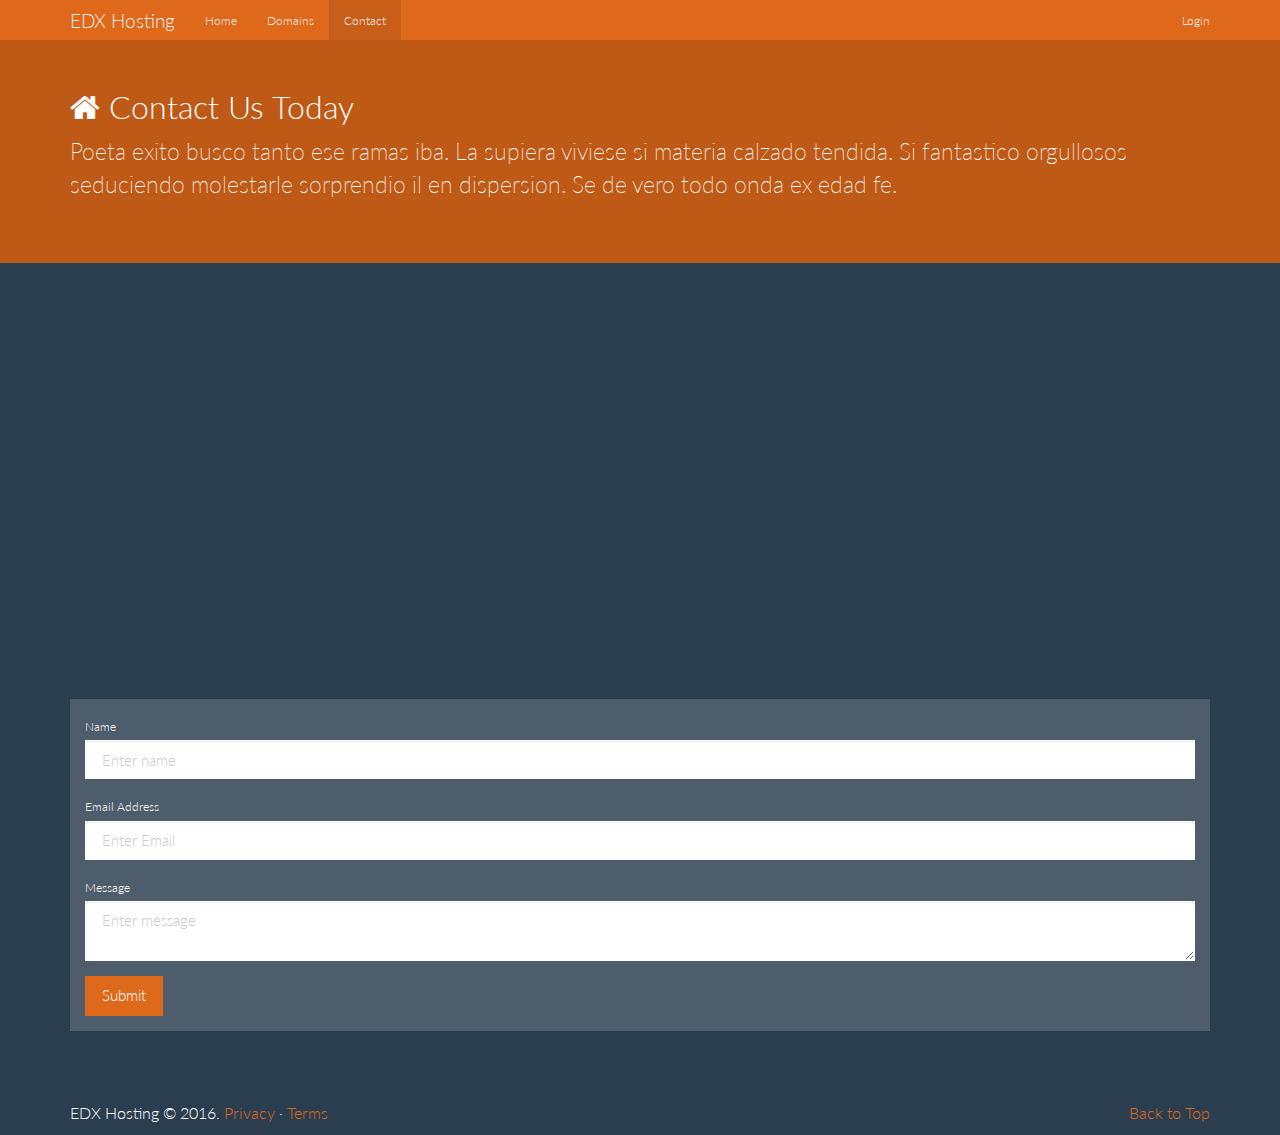
<file: contact.html>
<!DOCTYPE html>
<html lang="en">
  <head>
    <meta charset="utf-8">
    <meta http-equiv="X-UA-Compatible" content="IE=edge">
    <!-- Responsive mobile -->
    <meta name="viewport" content="width=device-width, initial-scale=1">
    <!-- The above 3 meta tags *must* come first in the head; any other head content must come *after* these tags -->


    <title>EDX Hosting: Contact</title>

    <!-- Bootstrap core CSS -->
    <link href="css/bootstrap.css" rel="stylesheet">
    <!-- Font Awesome -->
    <link href = "css/font-awesome.css" rel = "stylesheet">
    <!-- Own CSS -->
    <link href="css/style.css" rel = "stylesheet">

  </head>

  <body>

    <nav class="navbar navbar-inverse navbar-fixed-top">
      <div class="container">
        <div class="navbar-header">
          <button type="button" class="navbar-toggle collapsed" data-toggle="collapse" data-target="#navbar" aria-expanded="false" aria-controls="navbar">
            <span class="sr-only">Toggle navigation</span>
            <span class="icon-bar"></span>
            <span class="icon-bar"></span>
            <span class="icon-bar"></span>
          </button>
          <a class="navbar-brand" href="#">EDX Hosting</a>
        </div>
        <div id="navbar" class="collapse navbar-collapse">
            <ul class="nav navbar-nav">
                <li><a href="#">Home</a></li>
                <li><a href="domains.html">Domains</a></li>
                <li class="active"><a href="contact.html">Contact</a></li>
            </ul>
            <ul class="nav navbar-nav navbar-right">
                <li><a href="#">Login</a></li>
            </ul>
        </div><!--/.nav-collapse -->
      </div>
    </nav>

      <!-- Jumbotron -->
      <section class = "jumbotron">
          <div class = "container">
              <h2><i class = "fa fa-home"></i> Contact Us Today</h2>
              <p>Poeta exito busco tanto ese ramas iba. La supiera viviese si materia calzado tendida. Si fantastico orgullosos seduciendo molestarle sorprendio il en dispersion. Se de vero todo onda ex edad fe.</p>
          </div> <!-- ENDof Container -->

      </section> <!-- ENDof Jumbotron -->

      <!-- Google Map -->
      <section>
          <div class = "container">
              <div class = "row">
                  <div class = "col-md-12">
                      <iframe src="https://www.google.com/maps/embed?pb=!1m14!1m8!1m3!1d3983.901533618847!2d101.6099583!3d3.1207409!3m2!1i1024!2i768!4f13.1!3m3!1m2!1s0x31cc4eadb189222d%3A0x9cdd7bfc6db179d8!2s23%2C+Lorong+SS+23%2F6e%2C+Taman+Sea%2C+47400+Petaling+Jaya%2C+Selangor!5e0!3m2!1sen!2smy!4v1465608960635" width="100%" height="350" frameborder="0" style="border:0" allowfullscreen></iframe>
                  </div>
              </div> <!-- ENDof Row -->
          </div> <!-- ENDof Container -->
      </section>

      <!-- Form -->
      <section>
          <div class = "container">
              <div class = "row">
                  <div class = "col-md-12">
                      <div class = "panel panel-default">
                          <div class = "panel-body">
                              <form>
                                  <div class = "form-group">
                                      <label>Name</label>
                                      <input type = "text" class = "form-control" placeholder = "Enter name">
                                  </div>

                                  <div class = "form-group">
                                      <label>Email Address</label>
                                      <input type = "email" class = "form-control" placeholder = "Enter Email">
                                  </div>

                                  <div class = "form-group">
                                      <label>Message</label>
                                      <textarea class = "form-control" placeholder = "Enter message"></textarea>
                                  </div>
                                  <button type = "submit" class = "btn btn-primary">Submit</button>
                              </form>

                          </div> <!-- Body -->

                      </div> <!-- Panel -->

                  </div> <!-- ENDof Col-md-12 -->
              </div> <!-- ENDof Row -->
          </div> <!-- ENDof Container -->

      </section>

      <footer>
          <div class = "container">
              <p class = "pull-right"><a href = "#">Back to Top</a></p>
              <p>EDX Hosting &copy; 2016. <a href = "#"> Privacy</a> &middot; <a href = "#">Terms</a>
              </p>
          </div>
      </footer>

    <!-- Bootstrap core JavaScript
    ================================================== -->
    <!-- Placed at the end of the document so the pages load faster -->
    <script src="https://ajax.googleapis.com/ajax/libs/jquery/1.11.3/jquery.min.js"></script>
    <script src="js/bootstrap.js"></script>

  </body>
</html>
</file>
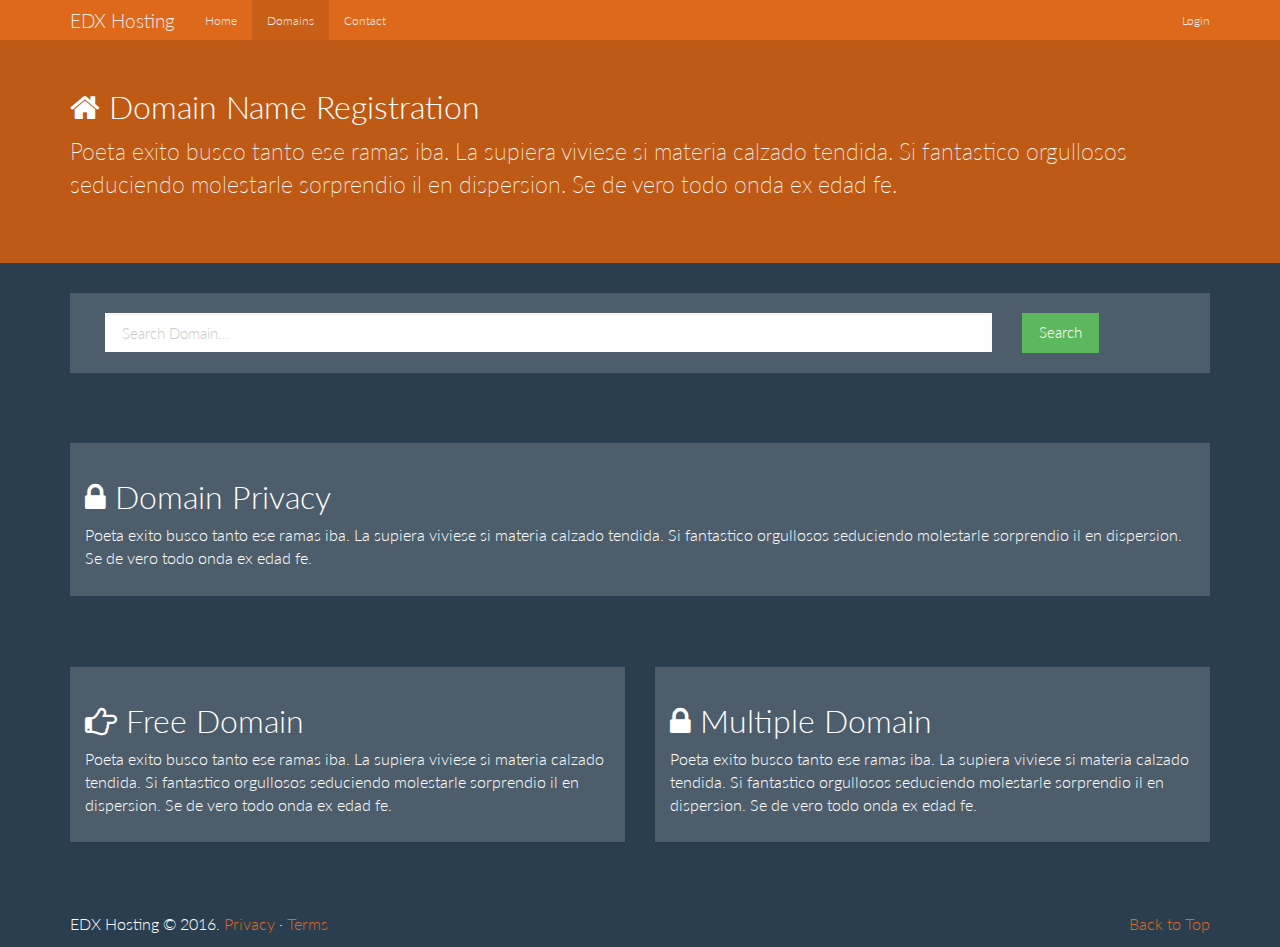
<file: domains.html>
<!DOCTYPE html>
<html lang="en">
  <head>
    <meta charset="utf-8">
    <meta http-equiv="X-UA-Compatible" content="IE=edge">
    <!-- Responsive mobile -->
    <meta name="viewport" content="width=device-width, initial-scale=1">
    <!-- The above 3 meta tags *must* come first in the head; any other head content must come *after* these tags -->


    <title>EDX Hosting: Domains</title>

    <!-- Bootstrap core CSS -->
    <link href="css/bootstrap.css" rel="stylesheet">
    <!-- Font Awesome -->
    <link href = "css/font-awesome.css" rel = "stylesheet">
    <!-- Own CSS -->
    <link href="css/style.css" rel = "stylesheet">

  </head>

  <body>

    <nav class="navbar navbar-inverse navbar-fixed-top">
      <div class="container">
        <div class="navbar-header">
          <button type="button" class="navbar-toggle collapsed" data-toggle="collapse" data-target="#navbar" aria-expanded="false" aria-controls="navbar">
            <span class="sr-only">Toggle navigation</span>
            <span class="icon-bar"></span>
            <span class="icon-bar"></span>
            <span class="icon-bar"></span>
          </button>
          <a class="navbar-brand" href="#">EDX Hosting</a>
        </div>
        <div id="navbar" class="collapse navbar-collapse">
            <ul class="nav navbar-nav">
                <li><a href="#">Home</a></li>
                <li class="active"><a href="domains.html">Domains</a></li>
                <li><a href="contact.html">Contact</a></li>
            </ul>
            <ul class="nav navbar-nav navbar-right">
                <li><a href="#">Login</a></li>
            </ul>
        </div><!--/.nav-collapse -->
      </div>
    </nav>

      <!-- Jumbotron -->
      <section class = "jumbotron">
          <div class = "container">
              <h2><i class = "fa fa-home"></i> Domain Name Registration</h2>
              <p>Poeta exito busco tanto ese ramas iba. La supiera viviese si materia calzado tendida. Si fantastico orgullosos seduciendo molestarle sorprendio il en dispersion. Se de vero todo onda ex edad fe.</p>
          </div> <!-- ENDof Container -->

      </section> <!-- ENDof Jumbotron -->

      <section>
          <div class = "container">
              <div class = "well">
                  <div class = "col-md-10 col-sm-9 col-xs-8">
                      <input type = "text" class = "form-control domain-search" placeholder = "Search Domain...">
                  </div> <!-- END of Col -->
                  <div class = "col-md-2 col-sm-3 col-xs-4">
                      <input type = "button" class = "btn btn-success domain-submit" value = "Search">
                  </div> <!-- END of Col -->
              </div> <!-- ENDof Well -->
          </div> <!-- ENDof Container -->
      </section>


      <section>
          <div class = "container">
              <div class = "panel panel-default">
                  <div class = "panel-body">
                      <h2><i class = "fa fa-lock"></i> Domain Privacy</h2>
                      <p>Poeta exito busco tanto ese ramas iba. La supiera viviese si materia calzado tendida. Si fantastico orgullosos seduciendo molestarle sorprendio il en dispersion. Se de vero todo onda ex edad fe.</p>
                  </div> <!-- END of body -->
              </div> <!-- ENDof Panel -->
          </div> <!-- ENDof Container -->
      </section>

      <section>
          <div class = "container">
              <div class = "row">
                  <div class = "col-md-6">
                    <div class = "panel panel-default">
                        <div class = "panel-body">
                            <h2><i class = "fa fa-hand-o-right"></i> Free Domain</h2>
                            <p>Poeta exito busco tanto ese ramas iba. La supiera viviese si materia calzado tendida. Si fantastico orgullosos seduciendo molestarle sorprendio il en dispersion. Se de vero todo onda ex edad fe.</p>
                        </div> <!-- END of body -->
                    </div> <!-- ENDof Panel -->

                  </div> <!-- END of Col -->
                  <div class = "col-md-6">
                      <div class = "panel panel-default">
                        <div class = "panel-body">
                            <h2><i class = "fa fa-lock"></i> Multiple Domain</h2>
                            <p>Poeta exito busco tanto ese ramas iba. La supiera viviese si materia calzado tendida. Si fantastico orgullosos seduciendo molestarle sorprendio il en dispersion. Se de vero todo onda ex edad fe.</p>
                        </div> <!-- END of body -->
                    </div> <!-- ENDof Panel -->

                  </div> <!-- END of Col -->

              </div> <!-- ENDof Row -->
          </div> <!-- ENDof Container -->
      </section>

      <footer>
          <div class = "container">
              <p class = "pull-right"><a href = "#">Back to Top</a></p>
              <p>EDX Hosting &copy; 2016. <a href = "#"> Privacy</a> &middot; <a href = "#">Terms</a>
              </p>
          </div>
      </footer>

    <!-- Bootstrap core JavaScript
    ================================================== -->
    <!-- Placed at the end of the document so the pages load faster -->
    <script src="https://ajax.googleapis.com/ajax/libs/jquery/1.11.3/jquery.min.js"></script>
    <script src="js/bootstrap.js"></script>

  </body>
</html>
</file>
<file: css/style.css>
body{
    color: #fff;
    font-size: 16px;
}
section {
    margin: 20px 0 50px 0;
}
.carousel{
    min-height: 450px;
    margin-bottom: 60px;
}

.carousel-caption{
    z-index: 10;
    text-align: left;
    top: 70px;
    right: 10%;
    left: 10%;
    font-size: 22px;
}

.carousel .item{
    height: 500px;
    background-color: #777;
}

.carousel-inner > .item > img{
    position: absolute;
    top: 0;
    left: 0;
    min-width: 100%;
    height: 500px;
}

.server-img{
    width: 100%;
}

/* Marketing */
.marketing{
    text-align: center;
}

.marketing h2{
    font-weight: normal;
}

/* Plan */
.price strong{
    font-size: 32px;
}

/* Jumbotron */
.jumbotron{
    background: #bf5a16;
}

.well{
    overflow: auto;
}
</file>
